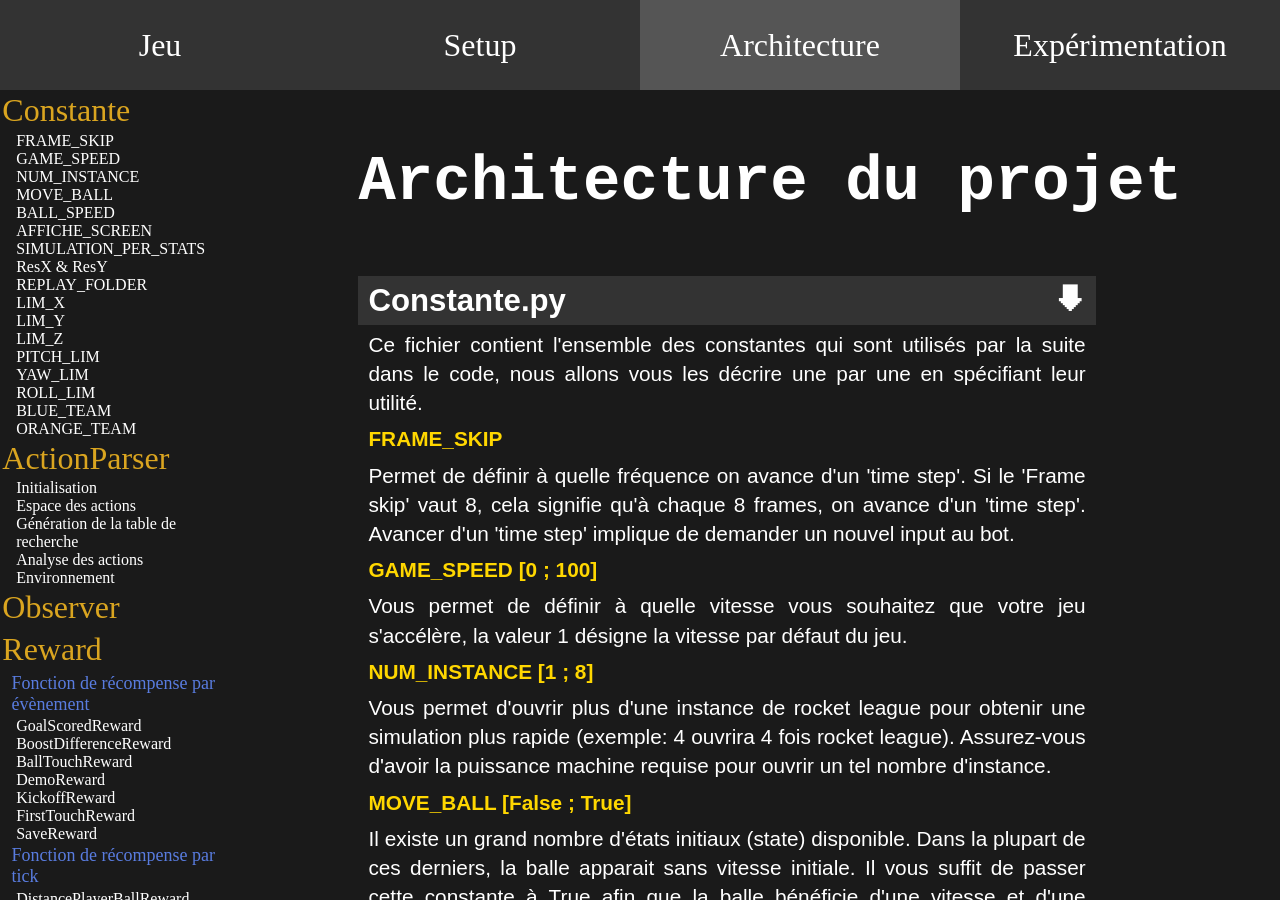
<file: webSite/architecture.html>
<!DOCTYPE html>
<html lang="en">
<head>
    <meta charset="UTF-8">
    <meta name="viewport" content="width=device-width, initial-scale=1.0">
    <title>Ma Page</title>
    <link rel="stylesheet" href="architecture.css"> 
</head>
<body>
    <div class="container">
        <div class="navigation-bar">
            <a href="jeu.html" class="tab">Jeu</a>
            <a href="setup.html" class="tab">Setup</a>
            <a href="#architecture" class="tab active">Architecture</a>
            <a href="experimentation.html" class="tab">Expérimentation</a>
        </div>
        <div class="contenu">
            <div class="navBarre">
                <a class="navTitle" href="#constante">Constante</a> <a class="navTexte" href="#FRAME_SKIP">FRAME_SKIP</a>
                    <a class="navTexte" href="#GAME_SPEED">GAME_SPEED</a> <a class="navTexte" href="#NUM_INSTANCE">NUM_INSTANCE</a>
                    <a class="navTexte" href="#MOVE_BALL">MOVE_BALL</a> <a class="navTexte" href="#BALL_SPEED">BALL_SPEED</a>
                    <a class="navTexte" href="#AFFICHE_SCREEN">AFFICHE_SCREEN</a> <a class="navTexte" href="#SIMULATION_PER_STATS">SIMULATION_PER_STATS</a>
                    <a class="navTexte" href="#ResX & ResY">ResX & ResY</a> <a class="navTexte" href="#REPLAY_FOLDER">REPLAY_FOLDER</a>
                    <a class="navTexte" href="#LIM_X">LIM_X</a> <a class="navTexte" href="#LIM_Y">LIM_Y</a>
                    <a class="navTexte" href="#LIM_Z">LIM_Z</a> <a class="navTexte" href="#PITCH_LIM">PITCH_LIM</a>
                    <a class="navTexte" href="#YAW_LIM">YAW_LIM</a> <a class="navTexte" href="#ROLL_LIM">ROLL_LIM</a>
                    <a class="navTexte" href="#BLUE_TEAM">BLUE_TEAM</a> <a class="navTexte" href="#ORANGE_TEAM">ORANGE_TEAM</a>

                <a class="navTitle" href="#actionparser">ActionParser</a> <a class="navTexte" href="#Initialisation">Initialisation</a>
                    <a class="navTexte" href="#Espace des actions">Espace des actions</a> <a class="navTexte" href="#Génération de la table de recherche">Génération de la table de recherche</a>
                    <a class="navTexte" href="#Analyse des actions">Analyse des actions</a> <a class="navTexte" href="#Environnement">Environnement</a>

                <a class="navTitle" href="#Observer">Observer</a>

                <a class="navTitle" href="#Reward">Reward</a> <a class="navSousTitle" href="#Fonction de récompense par évènement">Fonction de récompense par évènement</a>
                    <a class="navTexte" href="#GoalScoredReward">GoalScoredReward</a> <a class="navTexte" href="#BoostDifferenceReward">BoostDifferenceReward</a>
                    <a class="navTexte" href="#BallTouchReward">BallTouchReward</a> <a class="navTexte" href="#DemoReward">DemoReward</a>
                    <a class="navTexte" href="#KickoffReward">KickoffReward</a> <a class="navTexte" href="#FirstTouchReward">FirstTouchReward</a>
                    <a class="navTexte" href="#SaveReward">SaveReward</a> <a class="navSousTitle" href="#Fonction de récompense par tick">Fonction de récompense par tick</a>
                    <a class="navTexte" href="#DistancePlayerBallReward">DistancePlayerBallReward</a> <a class="navTexte" href="#DistanceBallGoalReward">DistanceBallGoalReward</a>
                    <a class="navTexte" href="#FacingBallReward">FacingBallReward</a> <a class="navTexte" class="navTexte" href="#AlignBallGoalReward">AlignBallGoalReward</a>
                    <a class="navTexte" href="#ClosestToBallReward">ClosestToBallReward</a> <a class="navTexte" href="#TouchedLastReward">TouchedLastReward</a>
                    <a class="navTexte" href="#BehindBallReward">BehindBallReward</a> <a class="navTexte" href="#VelocityPlayerBallReward">VelocityPlayerBallReward</a>
                    <a class="navTexte" href="#VelocityReward">VelocityReward</a> <a class="navTexte" href="#BoostAmountReward">BoostAmountReward</a>
                    <a class="navTexte" href="#ForwardVelocityReward">ForwardVelocityReward</a> <a class="navTexte" href="#VelocityBallOwnGoalReward">VelocityBallOwnGoalReward</a>
                    <a class="navTexte" href="#VelocityBallOpponentGoalReward">VelocityBallOpponentGoalReward</a> <a class="navSousTitle" href="#Pénalités">Pénalités</a>
                    <a class="navTexte" href="#AirPenalityReward">AirPenalityReward</a> <a class="navTexte" href="#DontTouchPenalityReward">DontTouchPenalityReward</a>
                    <a class="navTexte" href="#DontGoalPenalityReward">DontGoalPenalityReward</a> <a class="navTexte" href="#BehindTheBallPenalityReward">BehindTheBallPenalityReward</a>

                <a class="navTitle" href="#state">State</a> <a class="navTexte" href="#BetterRandom">BetterRandom</a>
                    <a class="navTexte" href="#TrainingStateSetter">TrainingStateSetter</a> <a class="navTexte" href="#DefaultStateClose">DefaultStateClose</a>
                    <a class="navTexte" href="#RandomState">RandomState</a> <a class="navTexte" href="#InvertedState">InvertedState</a>
                    <a class="navTexte" href="#DefaultStateCloseOrange">DefaultStateCloseOrange</a> <a class="navTexte" href="#RandomStateOrange">RandomStateOrange</a>
                    <a class="navTexte" href="#InvertedStateOrange">InvertedStateOrange</a> <a class="navTexte" href="#LineState">LineState</a>
                    <a class="navTexte" href="#Alea">Alea</a> <a class="navTexte" href="#Attaque">Attaque</a>
                    <a class="navTexte" href="#Defense">Defense</a> <a class="navTexte" class="navTexte" href="#AirBallAD">AirBallAD</a>
                    <a class="navTexte" href="#DefenseRapide">DefenseRapide</a> <a class="navTexte" href="#Mur">Mur</a>
                    <a class="navTexte" href="#ChaosState">ChaosState</a> <a class="navTexte" href="#ReplayState">ReplayState</a>

                <a class="navTitle" href="#Callback">Callback</a>

                <a class="navTitle" href="#CustomTerminal">CustomTerminal</a>
                
                <a class="navTitle" href="#CustomPolicy">CustomPolicy</a>

                <a class="navTitle" href="#lectureGraph">lectureGraph</a>

                <a class="navTitle" href="#log_rew">log_rew</a>

                <a class="navTitle" href="#stats_bot">stats_bot</a>

               
            </div>
            <div class="menu">
                <h1>Architecture du projet</h1>         
                <h2 id="constante" class="toggle-bar" onclick="toggleMenu(1)">Constante.py<span class="toggle-arrow">🡇</span></h2>
                <div class="content show" id="content1">
                    <p>
                        Ce fichier contient l'ensemble des constantes qui sont utilisés par la suite dans le code,
                        nous allons vous les décrire une par une en spécifiant leur utilité.
                    </p>
                    <h4 id="FRAME_SKIP" >FRAME_SKIP</h4>
                    <p>
                        Permet de définir à quelle fréquence on avance d'un 'time step'. Si le 'Frame skip' vaut 8, cela signifie qu'à chaque 8 frames, on avance d'un 'time step'. Avancer d'un 'time step' implique de demander un nouvel input au bot.
                    </p>

                    <h4 id="GAME_SPEED">GAME_SPEED [0 ; 100]</h4>
                    <p>
                        Vous permet de définir à quelle vitesse vous souhaitez que votre jeu s'accélère, la valeur 1 désigne la vitesse par défaut du jeu.
                    <p>

                    <h4 id="NUM_INSTANCE">NUM_INSTANCE [1 ; 8]</h4>
                    <p>
                        Vous permet d'ouvrir plus d'une instance de rocket league pour obtenir une simulation plus rapide (exemple: 4 ouvrira 4 fois rocket league).
                        Assurez-vous d'avoir la puissance machine requise pour ouvrir un tel nombre d'instance.
                    </p>

                    <h4 id="MOVE_BALL">MOVE_BALL [False ; True]</h4>
                    <p>
                        Il existe un grand nombre d'états initiaux (state) disponible. Dans la plupart de ces derniers, la balle 
                        apparait sans vitesse initiale. Il vous suffit de passer cette constante à True afin que la balle bénéficie
                        d'une vitesse et d'une direction aléatoire au début de la plupart des états initiaux proposés.
                        Si vous souhaitez intégrer cette fonctionnalité dans votre propre state, il vous suffira d'ajouter la ligne suivante:<br>
                        <p class="code">if MOVE_BALL : movement_ball(state_wrapper.ball)</p>
                    </p>

                    <h4 id="BALL_SPEED">BALL_SPEED [0 ; ?]</h4>
                    <p>
                        Permet de fixer une vitesse maximum à la balle lors des états initiaux énoncé ci-dessus.
                    </p>

                    <h4 id="AFFICHE_SCREEN">AFFICHE_SCREEN [False ; True]</h4>
                    <p>
                        Lancer des simulations permet de récupérer des statistiques, vous avez la possibilité d'observer ces statistiques en tant réel.
                        L'inconvénient est que cela engendre une ouverture et fermeture de fenêtres en continu ce qui peut être dérangeant si vous faites une activité à côté.
                        Si vous souhaitez tout de même observer ces statistiques tout en conservant cette constante à False, il vous suffit de taper cette
                        commande dans le terminal:<br>
                        <p class="code">python .\lectureGraph.py</p>
                    </p>

                    <h4 id="SIMULATION_PER_STATS">SIMULATION_PER_STATS [1 ; ?]</h4>
                    <p>
                        Nous avons évoqué précédement la possibilité de récupérer des statistiques pendant la simulation. Il faut savoir qu'une simulation
                        se compose de multiples sous-simulations, les statistiques sont établis toutes les x sous-simulations. Cette constante vous permet de définir
                        le nombre de sous-simulations minimum requises avant de récupérer les statistiques et les stocker dans le fichier 'stats_bot.txt' .
                    </p>

                    <h4 id="ResX & ResY">ResX & ResY </h4>
                    <p>
                        Permet de définir la taille des fenêtres Rocket League pendant la simulation.<br>
                        Il est possible d'optimiser légèrement la simulation en réduisant la taille des fenêtres Rocket League.
                        Il faut savoir qu'il est possible de diminuer la taille de la fenêtre à 0x0.
                    </p>

                    <h4 id="REPLAY_FOLDER">REPLAY_FOLDER</h4>
                    <p>
                        Chemin relatif vers le dossier contenant les données sur les replays. Ce chemin est utilisé par le state setter <code>ReplayState</code>.
                    </p>

                    <h4 id="LIM_X">LIM_X</h4>
                    <p>
                        Coordonnée X maximum correspondant au mur du terrain auquel on soustrait le rayon de la balle.
                    </p>

                    <h4 id="LIM_Y">LIM_Y</h4>
                    <p>
                        Coordonnée Y maximum correspondant au mur du terrain auquel on soustrait le rayon de la balle.
                    </p>

                    <h4 id="LIM_Z">LIM_Z</h4>
                    <p>
                        Coordonnée Z maximum correspondant au plafond du terrain auquel on soustrait le rayon de la balle.
                    </p>

                    <h4 id="PITCH_LIM">PITCH_LIM</h4>
                    <p>
                        Valeur de rotation maximum sur l'axe x et y (horizontal).
                    </p>

                    <h4 id="YAW_LIM">YAW_LIM = np.pi</h4>
                    <p>
                        Valeur de rotation maximum sur l'axe z (vertical).
                    </p>

                    <h4 id="ROLL_LIM">ROLL_LIM = np.pi</h4>
                    <p>
                        Valeur de tonneau maximum
                    </p>
                    
                    <h4 id="BLUE_TEAM">BLUE_TEAM</h4>
                    <p>
                        ID de l'équipe Bleu    
                    </p>
                    
                    <h4 id="ORANGE_TEAM">ORANGE_TEAM</h4>
                    <p>
                        ID de l'équipe Orange
                    </p>
                </div>

                <h2 id="actionparser" class="toggle-bar" onclick="toggleMenu(2)">Action.py<span class="toggle-arrow">🡇</span></h2>
                <div class="content show" id="content2">
                    <p>
                        Un ActionParser est composant responsable de traduire les indices d'actions en actions concrètes adaptées à l'environnement. Il définit comment l'espace des actions est représenté et comment les actions sont traduites des indices à leurs valeurs correspondantes.
                    </p>

                    <h4 id="Initialisation">Initialisation</h4> 
                    <p>
                        Lors de son initialisation, ZeerLookupAction définit des intervalles prédéfinis ou des valeurs discrètes pour chaque dimension d'action. Cela signifie qu'il détermine à l'avance les différentes valeurs que chaque action peut prendre, comme la vitesse, la direction, etc.
                    </p>

                    <h4 id="Espace des actions">Espace des actions</h4> 
                    <p>
                        ZeerLookupAction fournit une méthode pour obtenir la représentation de l'espace des actions. Dans ce cas, il s'agit d'un espace discret dont la taille est égale au nombre d'entrées dans la table de recherche.
                    </p>

                    <h4 id="Génération de la table de recherche">Génération de la table de recherche</h4> 
                    <p>
                        Cette implémentation crée une table de recherche qui associe des indices d'actions à des valeurs d'actions concrètes en fonction des intervalles ou des valeurs discrètes définies précédemment. Cette table couvre à la fois les actions au sol et en vol.
                    </p>

                    <h4 id="Analyse des actions">Analyse des actions</h4> 
                    <p>
                        ZeerLookupAction est capable de traduire les indices d'actions en valeurs d'actions concrètes en utilisant la table de recherche générée.
                    </p>

                    <h4 id="Environnement">Environnement</h4> 
                    <p>
                        Utilisation dans l'environnement : Ce composant peut être utilisé dans un environnement de simulation de Rocket League pour permettre à un agent d'interagir avec le jeu en fournissant des actions compréhensibles par le moteur de jeu.
                    </p>

                </div>

                <h2 id="Observer" class="toggle-bar" onclick="toggleMenu(3)">Observer.py<span class="toggle-arrow">🡇</span></h2>
                <div class="content show" id="content3">
                    <p>
                        L'observateur est un objet permettant de visualiser l’environnement dans son état actuel, dans le
                        cas de Rocket League, une observation de l’agent se base sur sa position et sa vitesse sur
                        le terrain, les positions et vitesses des autres joueurs ainsi que la position et la vitesse du
                        ballon.
                    </p>
                </div>

                <h2 id="Reward" class="toggle-bar" onclick="toggleMenu(4)">Reward.py<span class="toggle-arrow">🡇</span></h2>
                <div class="content show" id="content4">
                    <p>
                        Ce fichier contient l'ensemble des fonctions de récompenses dont le rôle est de donner des points ou à l'inverse des pénalités selon le comportement
                        de l'agent. Nous allons vous présentez l'ensemble des fonctions de récompenses que nous avons pu utiliser jusqu'à présent.<br>
                        Nous allons vous présenter deux types de fonctions de récompenses, celles qui sont appelées lors d'un évènement précis, et celles qui sont 
                        appelées à chaque tick du jeu.
                    </p>
                    <!--#######################################################################-->
                    <h3 id="Fonction de récompense par évènement">Fonction de récompense par évènement</h3>
                    <h4 id="GoalScoredReward">GoalScoredReward</h4>
                    <p>
                        L'agent est gratifié s'il marque un but. Dans certaines situations initiales, on donne à la balle une vitesse et une direction aléatoire ce 
                        qui peut conduire à des simulations où la balle rentre directement dans les cages sans avoir été touché. Ce problème est réglé avec la variable
                        globale 'TOUCH_VERIF', qui vérifie que la balle a été touché au moins une fois par un des deux agents.
                    </p>
                    <h4 id="BoostDifferenceReward">BoostDifferenceReward</h4>
                    <p>
                        L'agent est récompensé lorsqu'il accumule et dépense du boost.
                    </p>
                    <h4 id="BallTouchReward">BallTouchReward</h4>
                    <p>
                        L'agent est récompensé lorsqu'il touche la balle.
                    </p>
                    <h4 id="DemoReward">DemoReward</h4>
                    <p>
                        L'agent est récompensé lorsqu'il détruit un adversaire (on peut détruire son adversaire lorsqu'on le percute avec une vitesse 'supersonic').
                    </p>
                    <h4 id="KickoffReward">KickoffReward</h4>
                    <p>
                        L'agent est récompensé s'il remporte le kickoff (kickoff=engagement), si la balle est du côté de son adversaire après le kickoff réalisé, alors
                        on considère ce dernier comme remporté.
                    </p>
                    <h4 id="FirstTouchReward">FirstTouchReward</h4>
                    <p>
                        L'agent est récompensé s'il touche la balle en premier lors du kickoff.
                    </p>
                    <h4 id="SaveReward">SaveReward</h4>
                    <p>
                        L'agent est récompensé s'il effectue un arrêt.
                    </p>
                    <!--######################################################################-->
                    <h3 id="Fonction de récompense par tick">Fonction de récompense par tick</h3>
                    <h4 id="DistancePlayerBallReward">DistancePlayerBallReward</h4>
                    <p>
                        Plus l'agent est proche de la balle, plus il est récompensé.
                    </p>
                    <h4 id="DistanceBallGoalReward">DistanceBallGoalReward</h4>
                    <p>
                        Plus la balle est proche du but adverse (sans prendre en compte l'axe z vertical), plus l'agent est récompensé.
                    </p>
                    <h4 id="FacingBallReward">FacingBallReward</h4>
                    <p>
                        Si l'agent fait face à la balle, il est récompensé (pour éviter qu'il ne joue en arrière...).
                    </p>
                    <h4 id="AlignBallGoalReward">AlignBallGoalReward</h4>
                    <p>
                        Plus l'agent s'aligne par rapport à la balle et le but adverse, plus il gagne de points.
                    </p>
                    <h4 id="ClosestToBallReward">ClosestToBallReward</h4>
                    <p>
                        Si l'agent est plus proche de la balle que son adversaire, alors il gagne des points.
                    </p>
                    <h4 id="TouchedLastReward">TouchedLastReward</h4>
                    <p>
                        Si l'agent est le dernier à avoir touché la balle, alors il est récompensé.
                    </p>
                    <h4 id="BehindBallReward">BehindBallReward</h4>
                    <p>
                        Si l'agent se situe derrière la balle, alors il est récompensé. En effet, il y a peu d'intérêt pour l'agent de se trouver entre la balle
                        et le but adverse.
                    </p>
                    <h4 id="VelocityPlayerBallReward">VelocityPlayerBallReward</h4>
                    <p>
                        Si l'agent se déplace en direction de la balle, alors il est récompensé.
                    </p>
                    <h4 id="VelocityReward">VelocityReward</h4>
                    <p>
                        Plus l'agent se déplace rapidement, plus il est récompensé.
                    </p>
                    <h4 id="BoostAmountReward">BoostAmountReward</h4>
                    <p>
                        Plus l'agent possède du boost, plus il est récompensé.
                    </p>
                    <h4 id="ForwardVelocityReward">ForwardVelocityReward</h4>
                    <p>
                        Si l'agent avance vers l'avant (pénalise la marche arrière) alors il est récompensé.
                    </p>
                    <h4 id="VelocityBallOwnGoalReward">VelocityBallOwnGoalReward</h4>
                    <p>
                        Plus la vitesse de la balle vers le but orange est élevée, plus l'agent remporte des points.
                    </p>
                    <h4 id="VelocityBallOpponentGoalReward">VelocityBallOpponentGoalReward</h4>
                    <p>
                        Plus la vitesse de la balle vers le but bleu est élevée, plus l'agent remporte des points.
                    </p>
                    <!--########################################################################################-->
                    <h3 id="Pénalités">Pénalités</h3>
                    <h4 id="AirPenalityReward">AirPenalityReward (utilisation déconseillée) </h4>
                    <p>
                        Si le joueur part dans les airs à l'aide de son boost ou saut..etc, il est pénalisé.
                    </p>
                    <h4 id="DontTouchPenalityReward">DontTouchPenalityReward</h4>
                    <p>
                        L'agent subis une pénalité croissante en fonction du temps tant qu'il n'a pas touché au moins une fois la balle.
                    </p>
                    <h4 id="DontGoalPenalityReward">DontGoalPenalityReward</h4>
                    <p>
                        L'agent subis une pénalité croissante en fonction du temps tant qu'il n'a pas marqué.
                    </p>
                    <h4 id="BehindTheBallPenalityReward">BehindTheBallPenalityReward</h4>
                    <p>
                        L'agent subis une pénalité croissante en fonction du temps tant qu'il n'est pas du bon côté de la balle.
                    </p>
                </div>

                <h2 id="state" class="toggle-bar" onclick="toggleMenu(5)">State.py<span class="toggle-arrow">🡇</span></h2>
                <div class="content show" id="content5">
                    <p>
                        Ce fichier contient l'ensemble des fonctions proposant un état initial pour une simulation. Cela permet
                        d'entrainer l'agent pour certaines situation pré-fabriquée par nous même.
                    </p>
                    <h4 id="CombinedState">CombinedState</h4>
                    <p>
                        Ce state setter est inspiré de la classe <strong>CombinedReward</strong>. Il permet de combiner plusieurs autres state setters et de leur attribuer différentes probabilités d'apparition, ainsi que différents poids pour les récompenses. Le fonctionnement est le suivant : en lui fournissant un tuple de tuples, chaque tuple interne contenant une classe StateSetter et un autre tuple. Si ce tuple interne est laissé vide, il conservera les poids par défaut des récompenses. Si vous le remplissez avec autant de valeurs flottantes qu'il y a de récompenses, il remplacera les poids par défaut des récompenses. (si vous mettez 42 comme poids de récompense, il conservera la valeur par défaut)
                    </p>
                    <h4 id="BetterRandom">BetterRandom</h4>
                    <p>
                        Ce state setter est l'un des états utilisés par <a href="https://github.com/Rolv-Arild/Necto">Necto</a>. Il génère des états de départ aléatoires avec certaines contraintes et distributions :
                    </p>
                    <ul>
                        <li>
                            <strong>Position de la balle :</strong> Sélectionnée de manière aléatoire à l'intérieur des limites du jeu (`LIM_X`, `LIM_Y`) pour les coordonnées x et y, et suit une distribution triangulaire pour la coordonnée z entre `BALL_RADIUS` et `LIM_Z`.
                        </li>
                        <li>
                            <strong>Vélocité linéaire de la balle :</strong> Génère une vélocité aléatoire avec une chance de 99,9 % d'être inférieure à la vitesse maximale de la balle (`BALL_MAX_SPEED`). Cela se fait en échantillonnant à partir d'une distribution exponentielle pour garantir que la plupart des vélocités sont inférieures à la vitesse maximale.
                        </li>
                        <li>
                            <strong>Vélocité angulaire de la balle :</strong> Génère de manière aléatoire une vélocité angulaire avec une distribution triangulaire entre 0 et la vélocité angulaire maximale (`CAR_MAX_ANG_VEL`) plus un petit décalage.
                        </li>
                        <li>
                            <strong>Position de la voiture :</strong> Calcule une position pour chaque voiture en fonction de la position de la balle, en veillant à ce que la voiture soit, en moyenne, à 1 seconde de la balle à la vitesse maximale. Si la position calculée se trouve à l'intérieur des limites du jeu (`LIM_X`, `LIM_Y`) et au-dessus du sol mais toujours proche de la balle, elle utilise cette position. Sinon, elle génère une position totalement aléatoire.
                        </li>
                        <li>
                            <strong>Vélocité linéaire de la voiture :</strong> Génère une vélocité linéaire aléatoire avec une distribution triangulaire entre 0 et la vitesse maximale de la voiture (`CAR_MAX_SPEED`).
                        </li>
                        <li>
                            <strong>Orientation de la voiture (Rotation) :</strong> Définit de manière aléatoire le tangage, le lacet et le roulis de la voiture dans des limites spécifiées (`PITCH_LIM`, `YAW_LIM`, `ROLL_LIM`), en suivant des distributions triangulaires.
                        </li>
                        <li>
                            <strong>Vélocité angulaire de la voiture :</strong> Génère de manière aléatoire une vélocité angulaire avec une distribution triangulaire entre 0 et la vélocité angulaire maximale de la voiture (`CAR_MAX_ANG_VEL`).
                        </li>
                        <li>
                            <strong>Boost de la voiture :</strong> Attribue une quantité de boost aléatoire entre 0 et 1 à chaque voiture.
                        </li>
                    </ul>
                    <h4 id="TrainingStateSetter">TrainingStateSetter</h4>
                    <p>
                        Ce state setter a été trouvé sur le github <a href="https://github.com/calebjjor/RL-in-RL/tree/main?tab=readme-ov-file">RL-in-RL</a> et est conçu pour des scénarios d'entraînement où différentes conditions initiales sont nécessaires pour enseigner à l'agent des compétences ou des comportements spécifiques. Il sélectionne de manière aléatoire parmi plusieurs états de spawn prédéfinis pour fournir une variété de scénarios d'entraînement.
                    </p>
                    <h4 id="DefaultStateClose">DefaultStateClose</h4>
                    <p>
                        Ce state setter est une variation du state setter par défaut où les positions initiales des voitures sont ajustées pour créer des scénarios d'entraînement avec des distances différentes par rapport à la balle au coup d'envoi. Il sélectionne de manière aléatoire un sous-ensemble de positions de coup d'envoi prédéfinies pour les voitures des équipes bleue et orange et ajuste leurs positions en conséquence.
                    </p>
                    <h4 id="RandomState">RandomState</h4>
                    <p>
                        Ce state setter distribue aléatoirement la balle sur le terrain tout en maintenant les voitures dans leurs positions de coup d'envoi par défaut.
                    </p>
                    <h4 id="InvertedState">InvertedState</h4>
                    <p>
                        Il s'agit d'un état de coup d'envoi normal, mais les voitures sont tournées loin de la balle.
                    </p>
                    <h4 id="DefaultStateCloseOrange">DefaultStateCloseOrange</h4>
                    <p>
                        Similaire à <strong>DefaultStateClose</strong>, mais les voitures oranges sont positionnées du côté bleu, et les voitures bleues sont du côté orange.
                    </p>
                    <h4 id="RandomStateOrange">RandomStateOrange</h4>
                    <p>
                        Similaire à <strong>RandomState</strong>, mais les voitures oranges sont positionnées du côté bleu, et les voitures bleues sont du côté orange.
                    </p>
                    <h4 id="InvertedStateOrange">InvertedStateOrange</h4>
                    <p>
                        Similaire à <strong>InvertedState</strong>, mais les voitures oranges sont positionnées du côté bleu, et les voitures bleues sont du côté orange.
                    </p>
                    <h4 id="LineState">LineState</h4>
                    <p>
                        Positionne la balle au centre du terrain ainsi que les agents dans leur côté respectif. La fonction prends en paramètre un
                        entier qui détermine la largeur sur l'axe Y et donc une zone dans laquelle la balle et les agents peuvent apparaitre.
                    </p>
                    <h4 id="Alea">Alea</h4>
                    <p>
                        Les voitures et le ballon spawn de manière totalement aléatoire sur le terrain avec une rotation et du boost aléatoire.
                        Cette fonction prend deux paramètre, le premier permet d'ajouter ou non une vitesse initiale à la balle, le second prend
                        en considération dans cette vitesse initiale l'axe Z (vertical).
                    </p>
                    <h4 id="Attaque">Attaque</h4>
                    <p>
                        Propose une situation d'attaque & de défense pour l'agent.
                    </p>
                    <h4 id="Defense">Defense</h4>
                    <p>
                        Propose une situation de défense et d'attaque pour l'agent.
                    </p>
                    <h4 id="AirBallAD">AirBallAD</h4>
                    <p>
                        La balle spawn en l'air devant les cage avec un agent positionné pour défendre et l'autre pour attaquer. L'idée est de travailler les balles aériennes.
                    </p>
                    <h4 id="DefenseRapide">DefenseRapide</h4>
                    <p>
                        Propose une situation d'attaque et de défense rapide pour l'agent (la balle a une direction orienté vers les cages).
                    </p>
                    <h4 id="Mur">Mur</h4>
                    <p>
                        La balle et l'agent spawn sur le mur lattéral du terrain.
                    </p>
                    <h4 id="ChaosState">ChaosState</h4>
                    <p>
                        La balle et les voitures sont placées aléatoirement sur le sol avec une orientation et une vitesse aléatoire.
                    </p>
                    <h4 id="ReplayState">ReplayState</h4>
                    <p>
                        Récupère un fichier de replay au hasard dans le dossier indiqué par la constante REPLAY_FOLDER, puis extrait une frame aléatoire de ce replay. Ensuite, positionne les voitures et la balle comme sur cette frame, avec le même niveau de boost et la même vitesse. Les données des replays ont été récupérées et traitées à l'aide du code disponible à cette adresse : <a href="https://github.com/xerneas02/RocketleagueReplayToData">https://github.com/xerneas02/RocketleagueReplayToData</a>.
                    </p>
                </div>

                <h2 id="Callback" class="toggle-bar" onclick="toggleMenu(6)">Callback.py<span class="toggle-arrow">🡇</span></h2>
                <div class="content show" id="content6">
                    <p>
                        Un objet callBack est utilisé pour effectuer des actions à des moments spécifiques pendant l'entraînement
                         de l'agent. Un callBack est une fonction ou un objet qui est appelé à des points déterminés pendant 
                         l'entraînement de l'agent pour effectuer des tâches telles que la sauvegarde de modèles, l'enregistrement 
                         de statistiques d'entraînement, la modification dynamique des hyperparamètres, ou toute autre opération
                         personnalisée.
                    </p>
                </div>

                <h2 id="CustomTerminal" class="toggle-bar" onclick="toggleMenu(7)">CustomTerminal.py<span class="toggle-arrow">🡇</span></h2>
                <div class="content show" id="content7">
                    <p>
                        Les terminal conditions sont des événements qui signalent la fin d'un épisode. Elles doivent implémenter à la fois une méthode de réinitialisation (reset) et une méthode is_terminal.
                    </p>
                    <h4 id="BallTouchCondition">BallTouchCondition</h4>
                    <p>
                        Cette terminal condition vérifie s'il y a eu un contact avec la balle depuis la dernière réinitialisation. Elle réinitialise son état chaque fois que l'état du jeu est réinitialisé.
                    </p>

                    <h4 id="NoTouchOrGoalTimeoutCondition">NoTouchOrGoalTimeoutCondition</h4>
                    <p>
                        Cette condition terminale agit de manière similaire à la timeout_condition de <code>rlgym.utils.terminal_conditions.common_conditions</code>, mais réinitialise le minuteur de temporisation dès que la balle est touchée pour la première fois ou lorsqu'un but est marqué. Elle est initialisée avec une durée de temporisation spécifiée.
                    </p>

                    <h4 id="NoTouchFirstTimeoutCondition">NoTouchFirstTimeoutCondition</h4>
                    <p>
                        Similaire à NoTouchOrGoalTimeoutCondition, cette terminal condition réinitialise le minuteur de temporisation lorsque la balle est touchée pour la première fois. Elle s'initialise avec une durée de temporisation spécifiée.
                    </p>

                    <h4 id="NoGoalTimeoutCondition">NoGoalTimeoutCondition</h4>
                    <p>
                        Cette terminal condition réinitialise le minuteur de temporisation lorsqu'un but est marqué. Elle s'initialise avec une durée de temporisation spécifiée et peut être modifiée davantage par un coefficient.
                    </p>

                    <h4 id="AfterTouchTimeoutCondition">AfterTouchTimeoutCondition</h4>
                    <p>
                        Cette terminal condition démarre un minuteur de temporisation lorsque la balle est touchée pour la première fois par n'importe quel joueur.
                    </p>
                </div>


                <h2 id="CustomPolicy" class="toggle-bar" onclick="toggleMenu(8)">CustomPolicy.py<span class="toggle-arrow">🡇</span></h2>
                <div class="content show" id="content8">
                    <p>
                        Tout agent en apprentissage par renforcement suit ce que l’on appelle une politique, que l’on
                        peut apparenter comme le cerveau de l’agent. C’est le centre névralgique des décisions qu’un
                        agent puisse prendre. La politique et son optimisation sont donc les éléments centraux de notre
                        projet .
                        L’implémentation d’un agent dépend en grande partie de l’algorithme d’apprentissage par ren-
                        forcement utlisé. <br>
                        Il existe deux grands types d’algorithmes dans ce domaine :
                        — les méthodes basées on-policy dans lesquelles la collecte des données d’apprentissage
                        est réalisée par l’agent lui-même, ce qui couple les performances de la politique de l’agent
                        avec la diversité des données sur lesquelles il s’entraîne.<br>
                        — les méthodes basées off-policy qui contrairement aux méthodes on-policy découplent l’ex-
                        ploration de l’environnement et le comportement. Ainsi, nous pouvons disposer de deux
                        politiques, une qui régit le comportement de l’agent.<br>
                    </p>
                </div>

                <h2 id="lectureGraph" class="toggle-bar" onclick="toggleMenu(9)">lectureGraph.py<span class="toggle-arrow">🡇</span></h2>
                <div class="content show" id="content9">
                    <p>
                        Ce fichier permet de lire les données stockées dans 'stats_bot.txt' et de les visualiser sous forme de graphe.
                        Penser à utiliser la commande suivante: <br>
                        <p class="code">python .\lectureGraph.py</p>
                    </p>
                </div>

                <h2 id="log_rew" class="toggle-bar" onclick="toggleMenu(10)">log_rew.txt<span class="toggle-arrow">🡇</span></h2>
                <div class="content show" id="content10">
                    Ce fichier enregistre l'évolution du gain de récompenses des fonctions de récompenses tout au long de la simulation.
                </div>

                <h2 id="stats_bot" class="toggle-bar" onclick="toggleMenu(11)">stats_bot.txt<span class="toggle-arrow">🡇</span></h2>
                <div class="content show" id="content11">
                    <p>
                        Ce fichier contient les données actuelles (nombre de simulations, nombre de balles touchées, nombre de buts marqués, et % de temps passé du bon côté de la balle).
                        Ces données sont récupérer toutes les 'SIMULATION_PER_STATS' simulations.
                    </p>
                </div>

            </div>    
        </div>
    </div>
    <script src="script.js"></script>
</body>
</html>
</file>
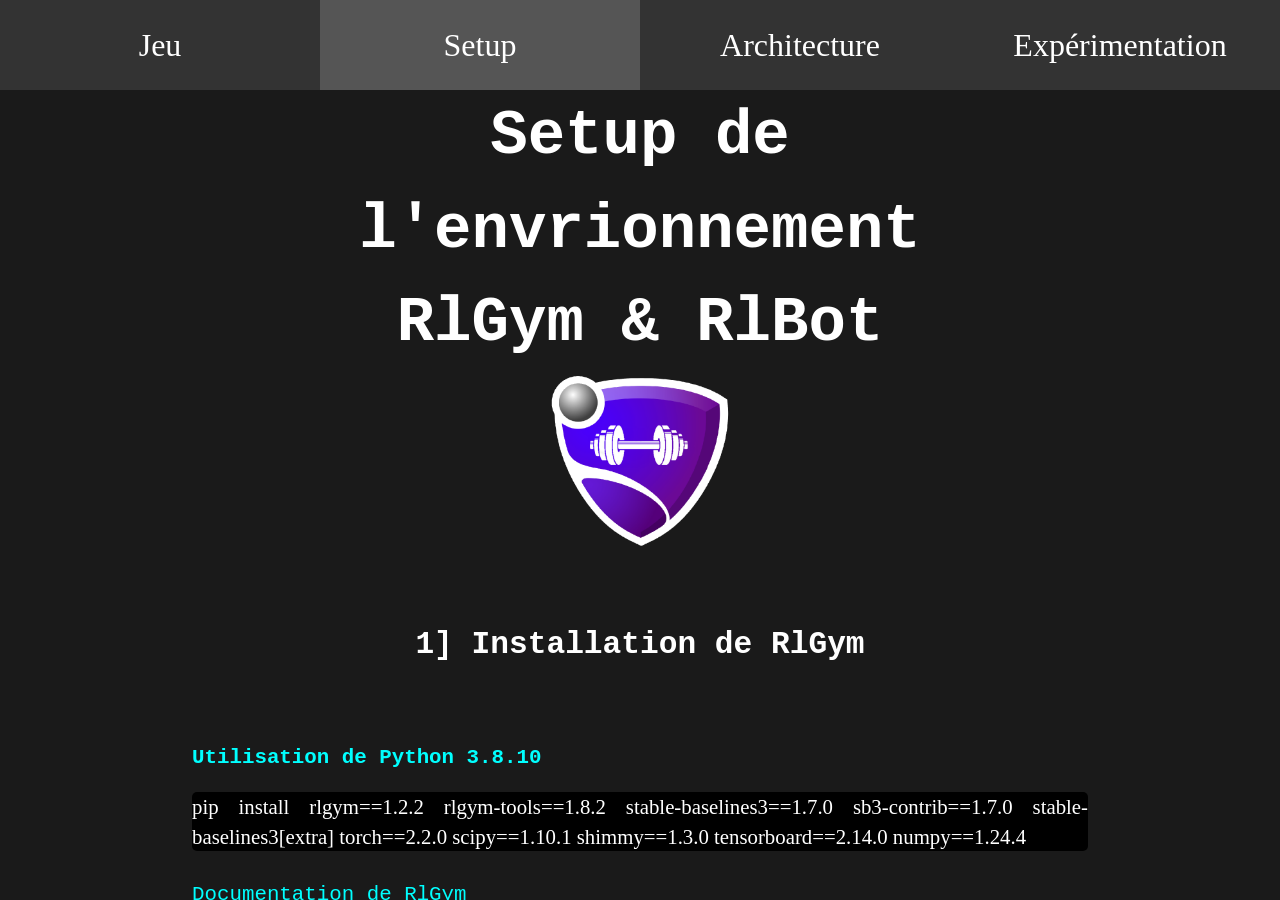
<file: webSite/setup.html>
<!DOCTYPE html>
<html lang="en">
<head>
    <meta charset="UTF-8">
    <meta name="viewport" content="width=device-width, initial-scale=1.0">
    <title>Ma Page</title>
    <link rel="stylesheet" href="setup.css"> 
</head>
<body>
    <div class="container">
        <div class="navigation-bar">
            <a href="jeu.html" class="tab">Jeu</a>
            <a href="#setup" class="tab active">Setup</a>
            <a href="architecture.html" class="tab">Architecture</a>
            <a href="experimentation.html" class="tab">Expérimentation</a>
        </div>
        <div class="contenu">
            
            <div class="texte">
                <h1>Setup de l'envrionnement<br> RlGym & RlBot</h1>
                <img src="img/rlgym.png">
                <h2>1] Installation de RlGym</h2>
                <h4> <a href="https://www.python.org/downloads/release/python-3810/" target="_blank">Utilisation de Python 3.8.10</a></h4>
                <p class="code">
                    pip install rlgym==1.2.2 rlgym-tools==1.8.2 stable-baselines3==1.7.0 sb3-contrib==1.7.0 stable-baselines3[extra] torch==2.2.0 scipy==1.10.1 shimmy==1.3.0 tensorboard==2.14.0 numpy==1.24.4

                </p><br>
                <a href="https://rlgym.org/docs-page.html#introduction" target="_blank">Documentation de RlGym</a>
                <p>
                    Rocket League Gym est une API Python qui peut être utilisée pour traiter le jeu Rocket 
                    League comme s'il s'agissait d'un environnement de style OpenAI Gym pour les projets 
                    d'apprentissage par renforcement . En d'autres terme, l'outils parfait pour entrainer votre
                    agent rocket league.
                </p><br>
                <img src="img/rlbot_logo.png">
                <h2>2] Installation de RlBot</h2>
                <a href="https://rlbot.org/" target="_blank">Documentation de RlBot</a>
                <p>
                    RLBot permet le fait d'utiliser des bots personnalisés dans Rocket League. En utilisant RLBot, 
                    vous pouvez télécharger et jouer avec des bots créés par la communauté.
                    Ainsi, vous pourrez à l'avenir vous mesurer contre votre propre bot ou le
                    faire jouer contre les autres bots de la communauté.<br><br>
                </p>
                <img src="img/github.png">
                <h2>3] Télécharger le répertoire GitHub</h2>
                <a href="https://github.com/xerneas02/RlGym" target="_blank">Répertoire Git du projet</a>
                <p class="code">
                    git init<br>
                    git clone git@github.com:xerneas02/RlGym.git
                </p><br>
                <p>
                    Ce répertoire GitHub vous permettra de démarrer avec une base suffisante pour pouvoir
                    expérimenter vos propres tests et expériences de l'apprentissage par renforcement.
                    L'ensemble de la structure de ce projet et la manière dont il fonctionne vous ai expliqué
                    dans la partie <a href="Architecture.html">Architecture</a>.
                </p><br><br>
            </div>      
        </div>
    </div>
</body>
</html>
</file>
<file: webSite/architecture.css>
/* Reset des styles pour la mise en forme de base */
* {
    margin: 0;
    padding: 0;
    box-sizing: border-box;
}

.container {
    background-color: red; 
    height: 100vh;
    width: 100%;
    top: 0%;
    left: 0%;
    display: flex;
    flex-direction: column;
    position: relative
}

.navigation-bar {
    background-color: #333; 
    display: flex;
    left: 0%;
    top: 0%;
    width: 100%;
    height: 10%;
}

.tab {
    color: white; 
    text-align: center;
    font-size: xx-large;
    width: 25%;
    transition: background-color 0.3s;
    display: flex;
    justify-content: center;
    align-items: center;
    text-decoration: none;
}

.tab.active {
    background-color: #555; 
}

.tab:hover {
    background-color: #555; 
}

.contenu {
    width: 100%;
    margin-top: 0%;
    margin-left: 0%;
    position: relative;
    display: flex;
    flex-direction: row;
    overflow-x: hidden; 
    background-color: rgb(26, 26, 26);
    height: 90%;
    overflow-y: auto; 
}


.menu {
    position: relative;
    width: 80%;
    flex-direction: column;
    margin-left: 10%;
    font-size: 1.3em;
    text-align: justify;
    font-family: -apple-system, BlinkMacSystemFont, 'Segoe UI', Roboto, Oxygen, Ubuntu, Cantarell, 'Open Sans', 'Helvetica Neue', sans-serif;
    color: white;
    line-height: 1.4em;
    overflow-y: auto; 
}

.menu h1 {
    margin-top: 5%;
    margin-bottom: 5%;
}

.navBarre {
    position: relative;
    width: 20%;
    height: 100%;
    left: 0%;
    top: 0%;
    display: flex;
    flex-direction: column;
    overflow-y: auto;
}

.navBarre a {
    text-decoration: none; /* Pour supprimer les soulignements */
}

.navTitle {
    margin-top: 1%;
    margin-bottom: 1%;
    font-size: xx-large;
    margin-left: 1%;
    color: goldenrod;
}

.navSousTitle {
    font-size: large;
    margin-left: 5%;
    color: rgb(89, 124, 223);
    margin-bottom: 1%;
    margin-top: 1%;
}

.navTexte {
    margin-left: 7%;
    color: white;
}

.toggle-bar {
    width: 80%;
    cursor: pointer;
    background-color: #333;
    color: #fff;
    padding: 10px;
    margin-bottom: 5px;
    transition: background-color 0.3s ease;

}

.toggle-arrow {
    float: right;
}

.toggle-bar:hover {
    background-color: #555;
}

.content {
    width: 80%;
    max-height: 0;
    overflow: hidden;
    padding: 0 10px;
    background-color: rgb(26, 26, 26);
    transition: max-height 0.3s ease;
}

.show {
    max-height: 3000px;
}

.show .toggle-arrow {
    transform: rotate(90deg);
}

.code {
    background-color: black;
    font-family: monospace;
    border-radius: 5px;
}

.menu h1 {
    font-family: 'Courier New', Courier, monospace;
    font-size: 3em;
    line-height: 1.5em;
}

.menu h4 {
    margin-top: 1%;
    margin-bottom: 1%;
    color: gold;
}

.menu p{
    margin-bottom: 0.5%;
}
  

ol,
ul {
    margin: 0;
    padding: 0;
    list-style: none;
}

/* Style pour les éléments de liste */
li {
    margin-bottom: 10px;
}

/* Style pour les éléments strong */
strong {
    font-weight: bold;
}
</file>
<file: webSite/setup.css>
/* Reset des styles pour la mise en forme de base */
* {
    margin: 0;
    padding: 0;
    box-sizing: border-box;
}

.container {
    background-color: red; 
    height: 100vh;
    width: 100%;
    top: 0%;
    left: 0%;
    display: flex;
    flex-direction: column;
    position: relative
}

.navigation-bar {
    background-color: #333; 
    display: flex;
    left: 0%;
    top: 0%;
    width: 100%;
    height: 10%;
}

.tab {
    color: white; 
    text-align: center;
    font-size: xx-large;
    width: 25%;
    transition: background-color 0.3s;
    display: flex;
    justify-content: center;
    align-items: center;
    text-decoration: none;
}

.tab.active {
    background-color: #555; 
}

.tab:hover {
    background-color: #555; 
}

.contenu {
    width: 100%;
    height: 90%;
    margin-top: 0%;
    margin-left: 0%;
    position: relative;
    display: flex;
    flex-direction: column;
    overflow: auto;
    background-color: rgb(26, 26, 26);
}

.texte {
    font-size: 1.3em;
    text-align: justify;
    font-family: 'Courier New', Courier, monospace;
    position: relative;
    display: flex;
    flex-direction: column;
    justify-content: center;
    color: white;
    margin-left: 15%;
    margin-right: 15%;
    line-height: 1.4em;
}

.texte h1 {
    font-size: 3em;
    text-align: center;
    line-height: 1.5em;
}

.texte h2{
    text-align: center;
    margin-bottom: 2em;
    margin-top: 2em;
}

.texte h3{
    text-align: center;
}

.texte h4{
    margin-bottom: 1em;
    margin-top: 1em;
}

.texte img {
    margin-bottom: 2%;
    max-width: 20%;
    margin-left: auto; /* Marge automatique à gauche */
    margin-right: auto; /* Marge automatique à droite */
}



.texte video {
    margin-left: 10%;
    margin-right: 10%;
    margin-top: 2%;
    margin-bottom: 2%;
}

.code {
    background-color: black;
    font-family: Cambria, Cochin, Georgia, Times, 'Times New Roman', serif;
    border-radius: 5px;
}

a {
    text-decoration: none;
    color: aqua;
}
</file>
